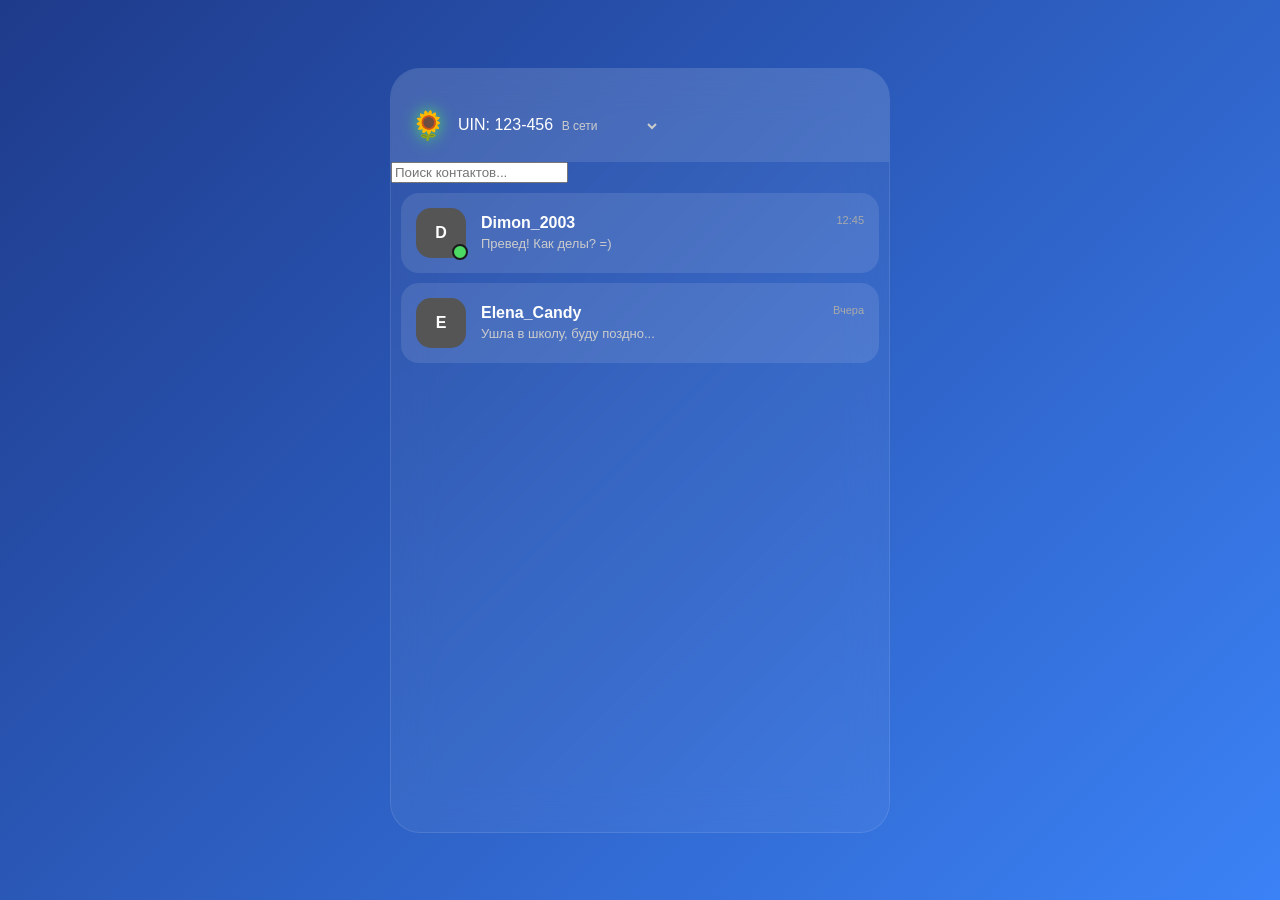
<file: index.html>
<!DOCTYPE html>
<html lang="ru">
<head>
    <meta charset="UTF-8">
    <meta name="viewport" content="width=device-width, initial-scale=1.0, maximum-scale=1.0, user-scalable=no, viewport-fit=cover">
    <title>ICQ Next Gen</title>
    <link rel="stylesheet" href="style.css">
</head>
<body>

<div class="app-container">
    <div id="contact-screen" class="screen active">
        <div class="glass-header">
            <div class="user-profile">
                <div id="my-flower" class="main-flower online">🌻</div>
                <div class="user-info">
                    <span class="user-id">UIN: 123-456</span>
                    <select id="status-select" onchange="updateStatus()">
                        <option value="online">В сети</option>
                        <option value="away">Отошел</option>
                        <option value="dnd">Не беспокоить</option>
                    </select>
                </div>
            </div>
        </div>
        
        <div class="search-bar">
            <input type="text" placeholder="Поиск контактов...">
        </div>

        <div class="contact-list">
            <div class="contact-card" onclick="openChat('Dimon_2003', 'online')">
                <div class="avatar online">D</div>
                <div class="card-text">
                    <div class="card-header"><b>Dimon_2003</b> <span class="time">12:45</span></div>
                    <div class="preview">Превед! Как делы? =)</div>
                </div>
            </div>
            <div class="contact-card" onclick="openChat('Elena_Candy', 'away')">
                <div class="avatar away">E</div>
                <div class="card-text">
                    <div class="card-header"><b>Elena_Candy</b> <span class="time">Вчера</span></div>
                    <div class="preview">Ушла в школу, буду поздно...</div>
                </div>
            </div>
        </div>
    </div>

    <div id="chat-screen" class="screen">
        <div class="glass-header">
            <button class="icon-btn" onclick="closeChat()">◀</button>
            <div class="chat-target">
                <b id="chat-user-name">Dimon_2003</b>
                <span id="chat-status" class="status-text">в сети</span>
            </div>
            <button class="icon-btn">⋮</button>
        </div>
        
        <div id="chat-history" class="chat-messages">
            <div class="system-msg">Безопасное соединение установлено</div>
        </div>

        <div class="input-container">
            <button class="attach-btn">+</button>
            <input type="text" id="chat-input" placeholder="Сообщение..." autocomplete="off">
            <button class="send-btn" onclick="sendMessage()">➤</button>
        </div>
    </div>
</div>

<script src="script.js"></script>
</body>
</html>
</file>
<file: style.css>
:root {
    --primary: #007AFF;
    --bg-dark: #1a1a1a;
    --glass: rgba(255, 255, 255, 0.1);
    --flower-green: #4CD964;
    --flower-red: #FF3B30;
    --flower-yellow: #FFCC00;
}

* { box-sizing: border-box; -webkit-tap-highlight-color: transparent; }

body {
    margin: 0; padding: 0;
    background: linear-gradient(135deg, #1e3a8a, #3b82f6);
    font-family: -apple-system, BlinkMacSystemFont, "Segoe UI", Roboto, sans-serif;
    height: 100vh; display: flex; justify-content: center; align-items: center;
}

.app-container {
    width: 100%; max-width: 500px; height: 100vh;
    background: rgba(255, 255, 255, 0.05);
    backdrop-filter: blur(20px);
    -webkit-backdrop-filter: blur(20px);
    position: relative; overflow: hidden;
    color: white; border: 1px solid rgba(255,255,255,0.1);
}

/* Адаптация для десктопа */
@media (min-width: 600px) {
    .app-container { height: 85vh; border-radius: 30px; }
}

.screen {
    display: none; flex-direction: column; height: 100%; width: 100%;
    position: absolute; top: 0; left: 0;
}

.screen.active { display: flex; }

.glass-header {
    padding: 40px 20px 20px; background: var(--glass);
    display: flex; align-items: center; gap: 15px;
}

.user-profile { display: flex; align-items: center; gap: 12px; }

.main-flower { font-size: 28px; transition: transform 0.3s; }
.main-flower.online { filter: drop-shadow(0 0 8px var(--flower-green)); }
.main-flower.away { filter: grayscale(0.5) sepia(1) hue-rotate(50deg); }
.main-flower.dnd { filter: grayscale(1) brightness(0.5); }

#status-select {
    background: none; border: none; color: #ccc; font-size: 12px;
    padding: 0; outline: none; cursor: pointer;
}

.contact-list { flex-grow: 1; overflow-y: auto; padding: 10px; }

.contact-card {
    background: var(--glass); margin-bottom: 10px; padding: 15px;
    border-radius: 18px; display: flex; align-items: center; gap: 15px;
    transition: 0.2s; cursor: pointer;
}

.contact-card:active { transform: scale(0.98); background: rgba(255,255,255,0.2); }

.avatar {
    width: 50px; height: 50px; border-radius: 15px;
    display: flex; align-items: center; justify-content: center;
    font-weight: bold; background: #555; position: relative;
}

.avatar.online::after { content: ''; position: absolute; bottom: -2px; right: -2px; width: 12px; height: 12px; background: var(--flower-green); border-radius: 50%; border: 2px solid #1a1a1a; }

.card-text { flex-grow: 1; }
.card-header { display: flex; justify-content: space-between; margin-bottom: 4px; }
.time { font-size: 11px; color: #aaa; }
.preview { font-size: 13px; color: #ccc; }

/* Чат */
.chat-messages { flex-grow: 1; overflow-y: auto; padding: 20px; display: flex; flex-direction: column; gap: 10px; }

.msg { max-width: 80%; padding: 10px 15px; border-radius: 18px; font-size: 15px; line-height: 1.4; }
.msg.me { align-self: flex-end; background: var(--primary); color: white; border-bottom-right-radius: 4px; }
.msg.them { align-self: flex-start; background: var(--glass); border-bottom-left-radius: 4px; }

.input-container {
    padding: 20px; display: flex; gap: 10px; background: var(--glass);
    padding-bottom: calc(20px + env(safe-area-inset-bottom));
}

#chat-input {
    flex-grow: 1; background: rgba(0,0,0,0.2); border: none;
    border-radius: 20px; padding: 12px 18px; color: white; outline: none;
}

.send-btn { background: var(--primary); border: none; width: 45px; height: 45px; border-radius: 50%; color: white; cursor: pointer; }
.icon-btn { background: none; border: none; color: white; font-size: 20px; cursor: pointer; }
</file>
